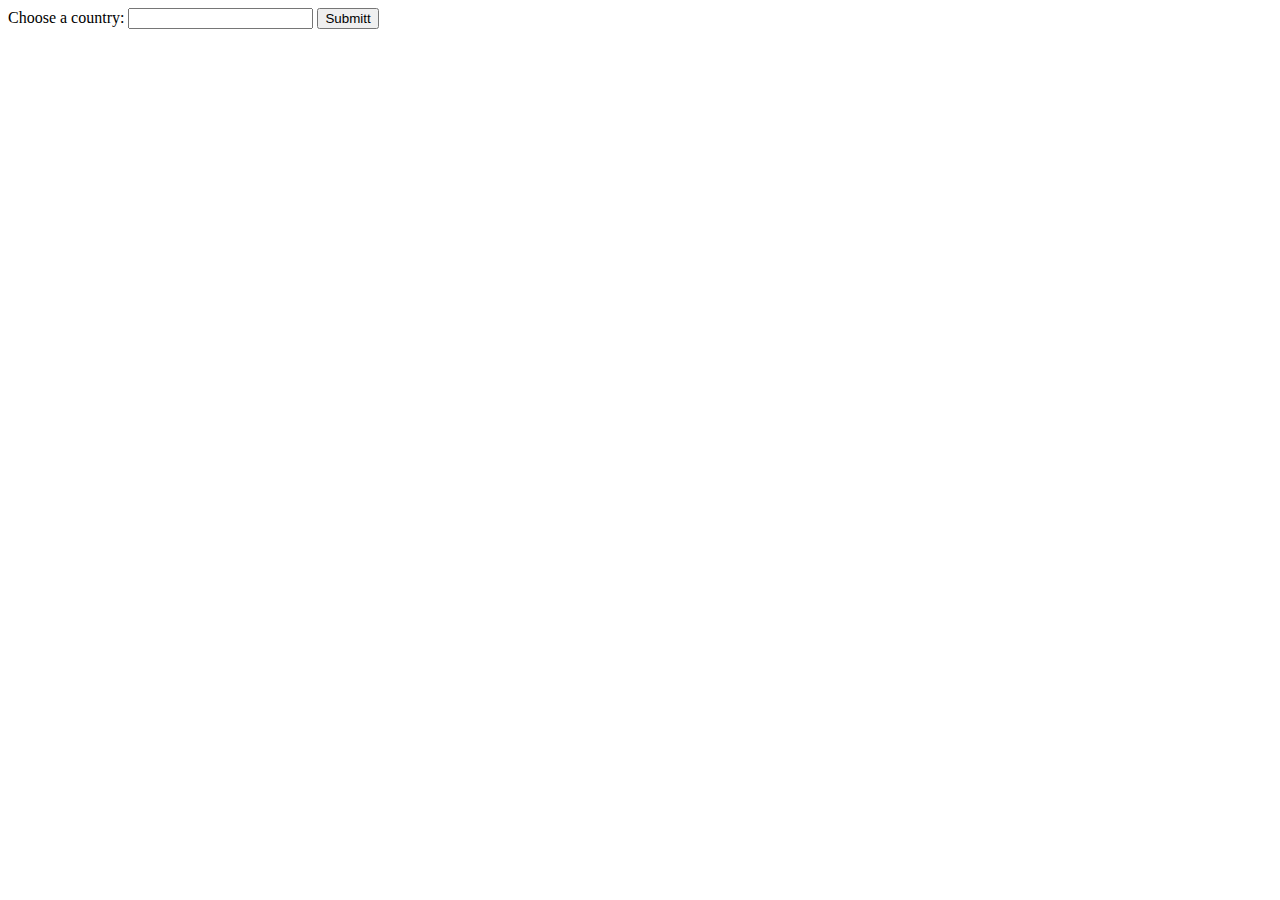
<file: addCountryToChart.html>
<!DOCTYPE html>
<html lang="en">

<head>
    <meta charset="UTF-8">
    <meta name="viewport" content="width=device-width, initial-scale=1.0">
    <title>Document</title>
</head>

<body>
    <label for="country-choice1">Choose a country:</label>
    <input list="allCountries1" id="country-choice1"/>
    <datalist id="allCountries1">

    </datalist>
    <button onclick="changeAll()">Submitt</button>
    <script>
       
        var addCoun = JSON.parse(localStorage.getItem('data1'));
        const add = Object.keys(addCoun);
        for (let i = 0; i < add.length; i++) {
            let temp = String(`${add[i]}`);
            let op = "<option value=\"" + temp + "\">";
            optionsCoun += op;

        }
        document.querySelector("#allCountries1").innerHTML = optionsCoun;
        function changeAll(){
            var sel = document.querySelector('#country-choice1').value;
            document.querySelector('#selectedCoun').innerHTML +='<div class="d-inline-block bg-warning ml-5 mt-2" style="border: 1px solid black; width: fit-content; height: fit-content; padding: 3px;">'+sel+'<span class="close">x</span></div>';
            addSingleDataChart(sel);
        }
    </script>
</body>

</html>
</file>
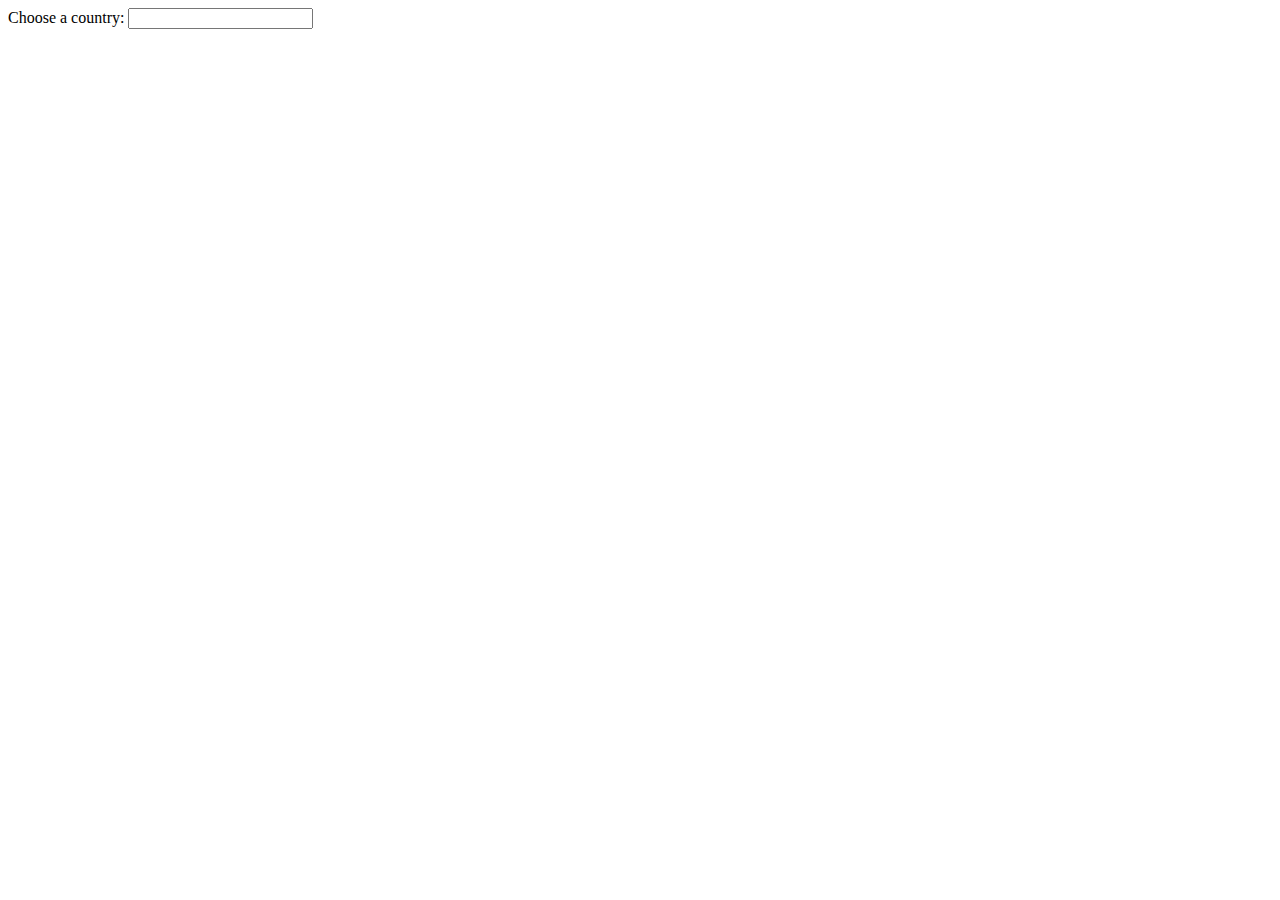
<file: countries.html>
<!DOCTYPE html>
<html lang="en">

<head>
    <meta charset="UTF-8">
    <meta name="viewport" content="width=device-width, initial-scale=1.0">
    <title>Document</title>
</head>

<body>
    <label for="country-choice">Choose a country:</label>
    <input list="allCountries" id="country-choice" />
    <datalist id="allCountries">

    </datalist>
</body>

</html>
</file>
